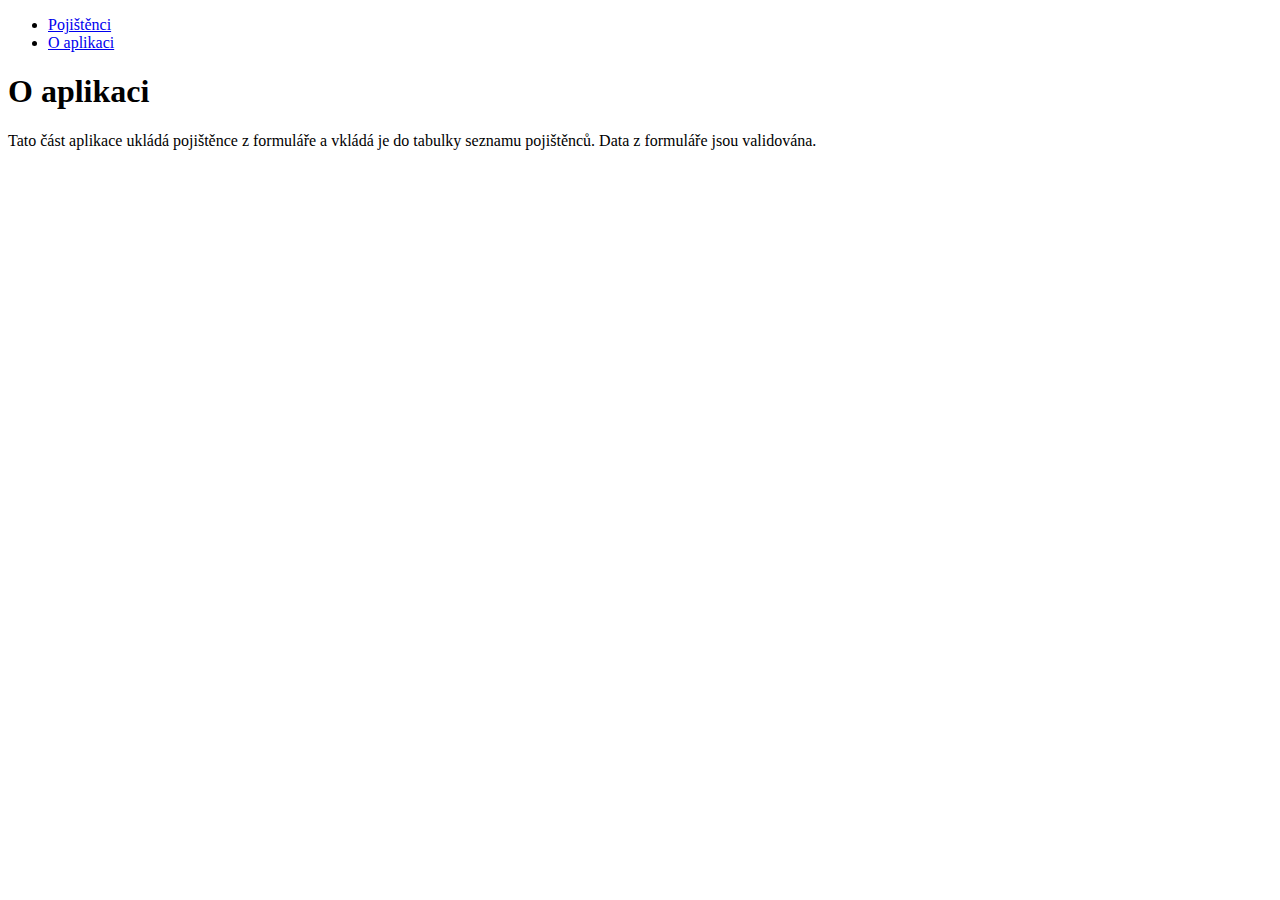
<file: OAplikaci.html>
<!doctype html>
<html lang="cs-cz">
  <head>
    <meta charset="utf-8">
    <meta name="viewport" content="width=device-width, initial-scale=1">
    <title>Evidence pojištěnců</title>
    <link rel="stylesheet" href="style.css">
    <link href="https://cdn.jsdelivr.net/npm/bootstrap@5.2.3/dist/css/bootstrap.min.css" rel="stylesheet" integrity="sha384-rbsA2VBKQhggwzxH7pPCaAqO46MgnOM80zW1RWuH61DGLwZJEdK2Kadq2F9CUG65" crossorigin="anonymous">
  </head>
  <body>
    <nav class="navbar navbar-expand-md bg-light">
        <div class="collapse navbar-collapse" id="navbarNav">
            <ul class="navbar-nav">
              <li class="nav-item">
                <a class="nav-link" href="index.html">Pojištěnci</a>
              </li>
              <li class="nav-item active">
                <a class="nav-link" arie-current="page" href="OAplikaci.html">O aplikaci</a>
              </li>
            </ul>
          </div>
        </div>
    </nav>
    <div class="m-3">
      <h1>O aplikaci</h1>
      <p>Tato část aplikace ukládá pojištěnce z formuláře a vkládá je do tabulky seznamu pojištěnců. Data z formuláře jsou validována.</p>
    </div>

    <script src="https://cdn.jsdelivr.net/npm/bootstrap@5.2.3/dist/js/bootstrap.bundle.min.js" integrity="sha384-kenU1KFdBIe4zVF0s0G1M5b4hcpxyD9F7jL+jjXkk+Q2h455rYXK/7HAuoJl+0I4" crossorigin="anonymous"></script>
  </body>
</html>
</file>
<file: style.css>
.formular {
    display: flex;
    flex-direction: column;
    align-items: center;
  }

.form {
    width: 60%;
    max-width: 500px;
    background-color: #fff;
    border-radius: 10px;
    box-shadow: 0 4px 8px 0 rgba(0, 0, 0, 0.2), 0 6px 20px 0 rgba(0, 0, 0, 0.19);
    padding: 20px;
    margin-top: 50px;
}

#container {
    max-width: 100%;
    padding: 10px;
    margin: 10px;
}

.ion-icon {
    font-size: 80px;
}
</file>
